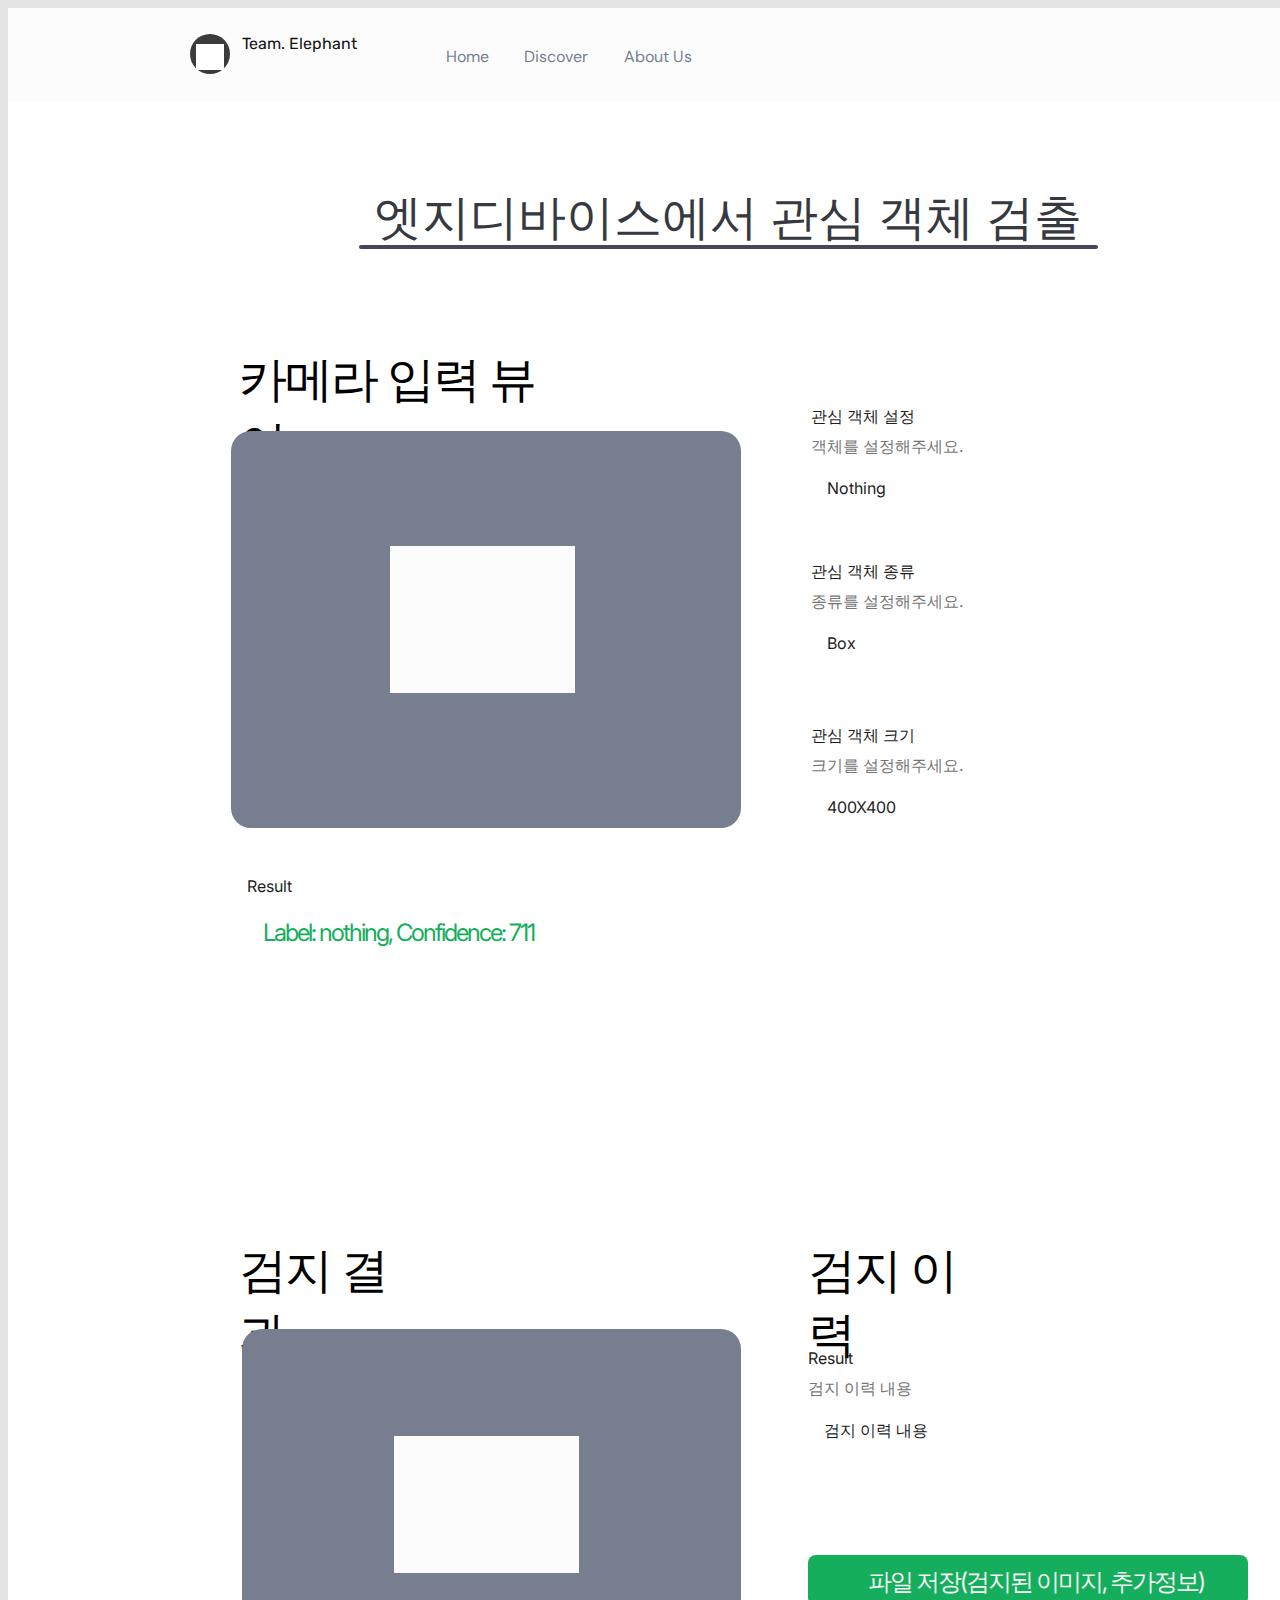
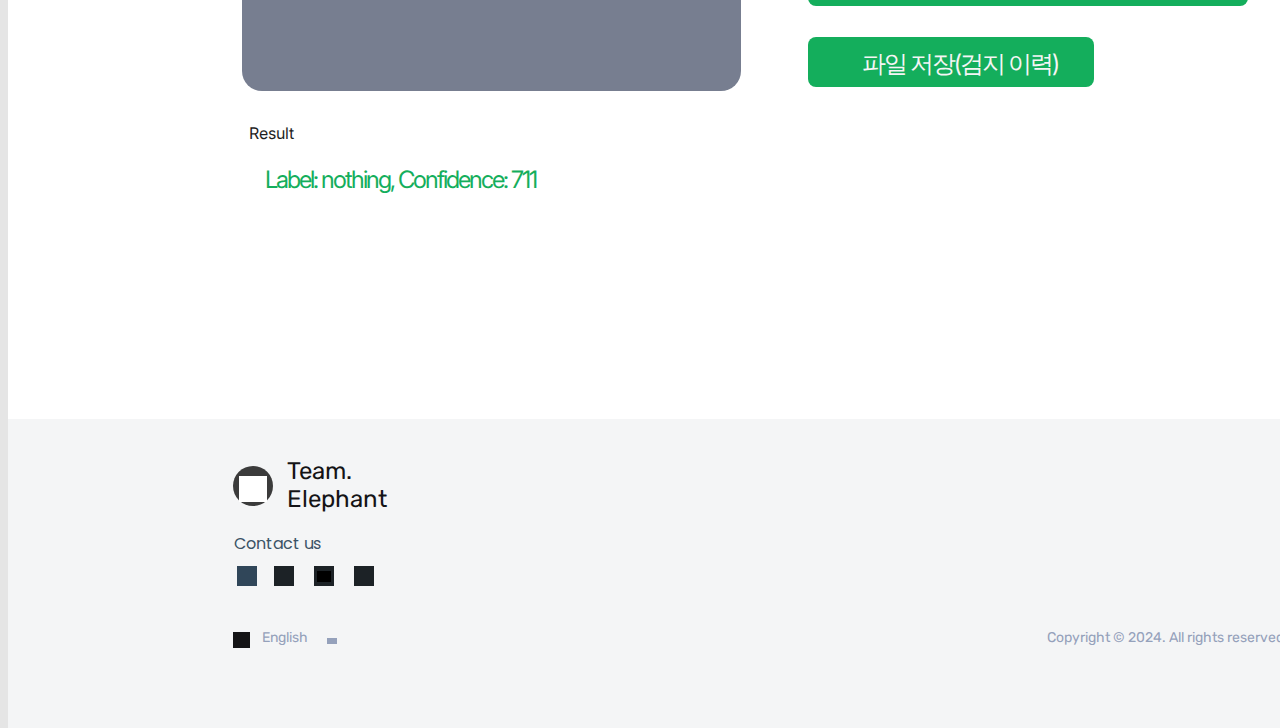
<file: new/새 폴더/index.html>
<html lang="en">
          <head>
            <meta charset="utf-8">
          
            <title>Html Generated</title>
            <meta name="description" content="Figma htmlGenerator">
            <meta name="author" content="htmlGenerator">
            <link href="https://fonts.googleapis.com/css?family=DM+Sans&display=swap" rel="stylesheet">
<link href="https://fonts.googleapis.com/css?family=Rubik&display=swap" rel="stylesheet">
<link href="https://fonts.googleapis.com/css?family=Poppins&display=swap" rel="stylesheet">
<link href="https://fonts.googleapis.com/css?family=Inter&display=swap" rel="stylesheet">

            <link rel="stylesheet" href="styles.css">
            
            <style>
              /*
                Figma Background for illustrative/preview purposes only.
                You can remove this style tag with no consequence
              */
              body {background: #E5E5E5; }
            </style>
          
          </head>
          
          <body>
            <div class=e4_1468><div class=e4_1469><div class=e4_1470><div class=e4_1471><span  class="e4_1477">Home</span><span  class="e4_1478">Discover</span><span  class="e4_1480">About Us</span></div><div class=e4_1742><div  class="ei4_1742_7758_12190"></div></div></div></div><div class=e4_1514><div class=e4_1515><div  class="e4_1516"></div><div class=e4_1722><span  class="e4_1517">Team.
Elephant</span></div><div class=e4_1518><div class=e4_1533><div class=e4_1534><div class=e4_1535><div  class="e4_1536"></div><div  class="e4_1537"></div><div  class="e4_1538"></div></div><div  class="e4_1539"></div></div></div><div class=e4_1540><div class=e4_1541><div  class="e4_1542"></div><div  class="e4_1543"></div></div></div><div class=e4_1544><div class=e4_1545><div  class="e4_1546"></div><div class=e4_1547><div  class="e4_1548"></div><div  class="e4_1549"></div><div  class="e4_1550"></div></div></div><div class=e4_1699><div  class="e4_1700"></div><div class=e4_1701><div  class="e4_1702"></div><div  class="e4_1703"></div><div  class="e4_1704"></div></div></div><div class=e4_1705><div  class="e4_1706"></div><div class=e4_1707><div  class="e4_1708"></div><div  class="e4_1709"></div><div  class="e4_1710"></div></div></div></div><div class=e4_1717><div class=e4_1551><div  class="e4_1553"></div><div class=e4_1715><div  class="ei4_1715_7758_11674"></div></div></div></div><span  class="e4_1556">Contact us</span></div><div class=e4_1561><div class=e4_1562><div class=e4_1563><div class=e4_1564><div  class="e4_1565"></div><div class=e4_1566><div  class="e4_1567"></div><div  class="e4_1568"></div><div  class="e4_1569"></div><div  class="e4_1570"></div><div  class="e4_1571"></div><div  class="e4_1572"></div><div  class="e4_1573"></div><div  class="e4_1574"></div><div  class="e4_1575"></div><div  class="e4_1576"></div></div></div></div><span  class="e4_1577">English</span><div class=e4_1578><div class=e4_1579><div  class="e4_1580"></div><div  class="e4_1581"></div></div></div></div><span  class="e4_1582">Copyright © 2024. All rights reserved.</span></div></div><div class=e4_1723><div class=e4_1720><div  class="ei4_1720_50731_13712"></div></div></div></div><div class=e4_1594><div class=e4_1595><span  class="e4_1596">엣지디바이스에서 관심 객체 검출</span><div class=e4_2400><div class=ei4_2400_54591_25676><div  class="ei4_2400_54591_25677"></div></div></div></div></div><span  class="e4_1605">검지 결과</span><span  class="e4_3021">카메라 입력 뷰어</span><span  class="e4_2488">검지 이력</span><div class=e4_1616><div  class="e4_1617"></div><div  class="e4_1618"></div></div><div class=e2_3945><div  class="e2_3946"></div><div  class="e2_3947"></div></div><div class=e4_475><span  class="ei4_475_280_14702">관심 객체 설정</span><span  class="ei4_475_611_26734">객체를 설정해주세요.</span><div class=ei4_475_565_15192><span  class="ei4_475_565_15193">Nothing</span><div class=ei4_475_565_15194><div  class="ei4_475_565_15194_68_15644"></div></div></div></div><div class=e4_508><span  class="ei4_508_280_14702">관심 객체 종류</span><span  class="ei4_508_611_26734">종류를 설정해주세요.</span><div class=ei4_508_565_15192><span  class="ei4_508_565_15193">Box</span><div class=ei4_508_565_15194><div  class="ei4_508_565_15194_68_15644"></div></div></div></div><div class=e4_517><span  class="ei4_517_280_14702">관심 객체 크기</span><span  class="ei4_517_611_26734">크기를 설정해주세요.</span><div class=ei4_517_565_15192><span  class="ei4_517_565_15193">400X400</span><div class=ei4_517_565_15194><div  class="ei4_517_565_15194_68_15644"></div></div></div></div><div class=e4_1724><span  class="e4_1725">Team.
Elephant</span></div><div class=e4_1726><div class=e4_1727><div  class="ei4_1727_50731_13712"></div></div></div><div  class="e4_3034"></div><div class=e4_2536><span  class="ei4_2536_589_17839">Result</span><div class=ei4_2536_589_17840><span  class="ei4_2536_589_17841">Label: nothing, Confidence: 711</span><div  class="ei4_2536_589_17842"></div></div></div><div class=e4_3027><span  class="ei4_3027_589_17839">Result</span><div class=ei4_3027_589_17840><span  class="ei4_3027_589_17841">Label: nothing, Confidence: 711</span><div  class="ei4_3027_589_17842"></div></div></div><div class=e4_2983><div class=ei4_2983_83_31139><div  class="ei4_2983_83_31139_68_15768"></div></div><span  class="ei4_2983_157_10318">파일 저장(검지된 이미지, 추가정보)</span></div><div class=e4_2988><div class=ei4_2988_83_31139><div  class="ei4_2988_83_31139_68_15768"></div></div><span  class="ei4_2988_157_10318">파일 저장(검지 이력)</span></div><div class=e4_3079><span  class="ei4_3079_589_17839">Result</span><span  class="ei4_3079_611_27410">검지 이력 내용</span><div class=ei4_3079_589_17840><span  class="ei4_3079_589_17841">검지 이력 내용</span><div  class="ei4_3079_589_17842"></div></div></div></div>
          </body>
          </html>
</file>
<file: new/새 폴더/styles.css>
.4_1468 { 
	overflow:hidden;
}.e4_1468 { 
	background-color:rgba(255, 255, 255, 1);
	width:1440px;
	height:2320px;
	position:absolute;
}.e4_1469 { 
	background-color:rgba(251.821348965168, 252.36924916505814, 252.87500202655792, 1);
	width:1440px;
	height:93px;
	position:absolute;
	left:0px;
	top:0px;
}.e4_1470 { 
	width:1440px;
	height:92px;
	position:absolute;
	left:0px;
	top:0px;
}.e4_1471 { 
	width:525px;
	height:52px;
	position:absolute;
	left:160px;
	top:20px;
}.e4_1472 { 
	background-color:rgba(229.978129863739, 232.33687609434128, 235.87500303983688, 1);
	width:210px;
	height:52px;
	position:absolute;
	left:0px;
	top:0px;
	border-top-left-radius:90px;
	border-top-right-radius:90px;
	border-bottom-left-radius:90px;
	border-bottom-right-radius:90px;
}.e4_1476 { 
	background-color:rgba(229.978129863739, 232.33687609434128, 235.87500303983688, 1);
	width:2px;
	height:40px;
	position:absolute;
	left:242px;
	top:6px;
	border-top-left-radius:2px;
	border-top-right-radius:2px;
	border-bottom-left-radius:2px;
	border-bottom-right-radius:2px;
}.e4_1477 { 
	color:rgba(119.21250030398369, 126.43750861287117, 144.49999898672104, 1);
	width:46px;
	height:16px;
	position:absolute;
	left:276px;
	top:18px;
	font-family:DM Sans;
	text-align:center;
	font-size:16px;
	letter-spacing:0;
	line-height:px;
}.e4_1478 { 
	color:rgba(119.21250030398369, 126.43750861287117, 144.49999898672104, 1);
	width:68px;
	height:16px;
	position:absolute;
	left:354px;
	top:18px;
	font-family:DM Sans;
	text-align:center;
	font-size:16px;
	letter-spacing:0;
	line-height:px;
}.e4_1480 { 
	color:rgba(119.21250030398369, 126.43750861287117, 144.49999898672104, 1);
	width:71px;
	height:16px;
	position:absolute;
	left:454px;
	top:18px;
	font-family:DM Sans;
	text-align:center;
	font-size:16px;
	letter-spacing:0;
	line-height:px;
}.e4_1482 { 
	width:44px;
	height:44px;
	position:absolute;
	left:950.5px;
	top:24px;
}.e4_1742 { 
	width:20px;
	height:20px;
	position:absolute;
	left:1260px;
	top:36px;
}.i4_1742_7758_12190 { 
	border:2px solid rgba(179.000004529953, 179.000004529953, 179.000004529953, 1);
}.ei4_1742_7758_12190 { 
	width:15px;
	height:15px;
	position:absolute;
	left:2.500000238418579px;
	top:2.500000238418579px;
}.e4_1500 { 
	background-color:rgba(229.978129863739, 232.33687609434128, 235.87500303983688, 1);
	width:1440px;
	height:1px;
	position:absolute;
	left:0px;
	top:92px;
}.e4_1514 { 
	width:1440px;
	height:309px;
	position:absolute;
	left:0px;
	top:2011px;
}.e4_1515 { 
	width:1441px;
	height:309px;
	position:absolute;
	left:0px;
	top:0px;
}.e4_1516 { 
	background-color:rgba(244.0000006556511, 245.00000059604645, 246.0000005364418, 1);
	width:1440px;
	height:309px;
	position:absolute;
	left:0px;
	top:0px;
}.e4_1722 { 
	width:117.25714111328125px;
	height:56px;
	position:absolute;
	left:279px;
	top:38px;
}.e4_1517 { 
	color:rgba(19.616405591368675, 20.411754213273525, 22.31249962002039, 1);
	width:117.25714111328125px;
	height:56px;
	position:absolute;
	left:0px;
	top:0px;
	font-family:Rubik;
	text-align:left;
	font-size:24px;
	letter-spacing:0;
	line-height:px;
}.e4_1518 { 
	width:166px;
	height:55.074493408203125px;
	position:absolute;
	left:226px;
	top:112px;
}.e4_1533 { 
	width:20px;
	height:19.92921257019043px;
	position:absolute;
	left:120px;
	top:35.14527893066406px;
}.e4_1534 { 
	background-color:rgba(48.000000938773155, 70.00000342726707, 89.00000229477882, 1);
	width:20px;
	height:19.92921257019043px;
	position:absolute;
	left:0px;
	top:0px;
}.e4_1535 { 
	background-color:rgba(28.333333544433117, 33.78749817609787, 38.25000151991844, 1);
	width:20px;
	height:19.92921257019043px;
	position:absolute;
	left:0px;
	top:0px;
}.e4_1536 { 
	background-color:rgba(28.333333544433117, 33.78749817609787, 38.25000151991844, 1);
	width:20px;
	height:19.92921257019043px;
	position:absolute;
	left:0px;
	top:0px;
}.e4_1537 { 
	background-color:rgba(28.333333544433117, 33.78749817609787, 38.25000151991844, 1);
	width:2px;
	height:1.992921233177185px;
	position:absolute;
	left:15px;
	top:2.989382028579712px;
}.e4_1538 { 
	background-color:rgba(28.333333544433117, 33.78749817609787, 38.25000151991844, 1);
	width:10px;
	height:9.964606285095215px;
	position:absolute;
	left:5px;
	top:4.982303142547607px;
}.e4_1539 { 
	width:6px;
	height:5.978763580322266px;
	position:absolute;
	left:7px;
	top:6.975224018096924px;
}.e4_1540 { 
	width:20px;
	height:19.92921257019043px;
	position:absolute;
	left:80px;
	top:35.14527893066406px;
}.e4_1541 { 
	background-color:rgba(48.000000938773155, 70.00000342726707, 89.00000229477882, 1);
	width:20px;
	height:19.92921257019043px;
	position:absolute;
	left:1.2434497875801753e-14px;
	top:2.3092638912203256e-14px;
}.e4_1542 { 
	background-color:rgba(28.333333544433117, 33.78749817609787, 38.25000151991844, 1);
	width:20px;
	height:19.92921257019043px;
	position:absolute;
	left:0px;
	top:0px;
}.e4_1543 { 
	background-color:rgba(0, 0, 0, 1);
	width:14px;
	height:10.961066246032715px;
	position:absolute;
	left:3px;
	top:4.484072685241699px;
}.e4_1544 { 
	width:20px;
	height:19.92921257019043px;
	position:absolute;
	left:40px;
	top:35.14527893066406px;
}.e4_1545 { 
	background-color:rgba(48.000000938773155, 70.00000342726707, 89.00000229477882, 1);
	width:20px;
	height:19.92921257019043px;
	position:absolute;
	left:5.329070518200751e-15px;
	top:0px;
}.e4_1546 { 
	background-color:rgba(28.333333544433117, 33.78749817609787, 38.25000151991844, 1);
	width:20px;
	height:19.92921257019043px;
	position:absolute;
	left:0px;
	top:0px;
}.e4_1547 { 
	background-color:rgba(28.333333544433117, 33.78749817609787, 38.25000151991844, 1);
	width:13.000353813171387px;
	height:12.954012870788574px;
	position:absolute;
	left:4px;
	top:2.989382028579712px;
}.e4_1548 { 
	background-color:rgba(28.333333544433117, 33.78749817609787, 38.25000151991844, 1);
	width:2.6865148544311523px;
	height:8.605770111083984px;
	position:absolute;
	left:0.25px;
	top:4.34814453125px;
}.e4_1549 { 
	background-color:rgba(28.333333544433117, 33.78749817609787, 38.25000151991844, 1);
	width:3.131838798522949px;
	height:3.1179146766662598px;
	position:absolute;
	left:0px;
	top:0px;
}.e4_1550 { 
	background-color:rgba(28.333333544433117, 33.78749817609787, 38.25000151991844, 1);
	width:8.378283500671387px;
	height:8.819735527038574px;
	position:absolute;
	left:4.6220703125px;
	top:4.13427734375px;
}.e4_1699 { 
	background-color:rgba(48.000000938773155, 70.00000342726707, 89.00000229477882, 1);
	width:20px;
	height:19.92921257019043px;
	position:absolute;
	left:0px;
	top:0px;
}.e4_1700 { 
	background-color:rgba(28.333333544433117, 33.78749817609787, 38.25000151991844, 1);
	width:20px;
	height:19.92921257019043px;
	position:absolute;
	left:0px;
	top:0px;
}.e4_1701 { 
	background-color:rgba(28.333333544433117, 33.78749817609787, 38.25000151991844, 1);
	width:13.000353813171387px;
	height:12.954012870788574px;
	position:absolute;
	left:4px;
	top:2.989382028579712px;
}.e4_1702 { 
	background-color:rgba(28.333333544433117, 33.78749817609787, 38.25000151991844, 1);
	width:2.6865148544311523px;
	height:8.605770111083984px;
	position:absolute;
	left:0.25px;
	top:4.34814453125px;
}.e4_1703 { 
	background-color:rgba(28.333333544433117, 33.78749817609787, 38.25000151991844, 1);
	width:3.131838798522949px;
	height:3.1179146766662598px;
	position:absolute;
	left:0px;
	top:0px;
}.e4_1704 { 
	background-color:rgba(28.333333544433117, 33.78749817609787, 38.25000151991844, 1);
	width:8.378283500671387px;
	height:8.819735527038574px;
	position:absolute;
	left:4.6220703125px;
	top:4.13427734375px;
}.e4_1705 { 
	background-color:rgba(48.000000938773155, 70.00000342726707, 89.00000229477882, 1);
	width:20px;
	height:19.92921257019043px;
	position:absolute;
	left:0px;
	top:0px;
}.e4_1706 { 
	background-color:rgba(28.333333544433117, 33.78749817609787, 38.25000151991844, 1);
	width:20px;
	height:19.92921257019043px;
	position:absolute;
	left:0px;
	top:0px;
}.e4_1707 { 
	background-color:rgba(28.333333544433117, 33.78749817609787, 38.25000151991844, 1);
	width:13.000353813171387px;
	height:12.954012870788574px;
	position:absolute;
	left:4px;
	top:2.989382028579712px;
}.e4_1708 { 
	background-color:rgba(28.333333544433117, 33.78749817609787, 38.25000151991844, 1);
	width:2.6865148544311523px;
	height:8.605770111083984px;
	position:absolute;
	left:0.25px;
	top:4.34814453125px;
}.e4_1709 { 
	background-color:rgba(28.333333544433117, 33.78749817609787, 38.25000151991844, 1);
	width:3.131838798522949px;
	height:3.1179146766662598px;
	position:absolute;
	left:0px;
	top:0px;
}.e4_1710 { 
	background-color:rgba(28.333333544433117, 33.78749817609787, 38.25000151991844, 1);
	width:8.378283500671387px;
	height:8.819735527038574px;
	position:absolute;
	left:4.6220703125px;
	top:4.13427734375px;
}.e4_1717 { 
	width:20px;
	height:19.92921257019043px;
	position:absolute;
	left:3px;
	top:35.14527893066406px;
}.e4_1551 { 
	width:20px;
	height:19.92921257019043px;
	position:absolute;
	left:0px;
	top:0px;
}.e4_1553 { 
	background-color:rgba(48.000000938773155, 70.00000342726707, 89.00000229477882, 1);
	width:20px;
	height:19.92921257019043px;
	position:absolute;
	left:0px;
	top:0px;
}.e4_1715 { 
	width:15px;
	height:15.496368408203125px;
	position:absolute;
	left:2px;
	top:2.905569076538086px;
}.i4_1715_7758_11674 { 
	border:1px solid rgba(255, 255, 255, 1);
}.ei4_1715_7758_11674 { 
	width:12.1875px;
	height:13.576622009277344px;
	position:absolute;
	left:1.2500001192092896px;
	top:0.6283823251724243px;
}.e4_1556 { 
	color:rgba(59.159998297691345, 82.31675371527672, 102.00000151991844, 1);
	width:166px;
	height:24px;
	position:absolute;
	left:0px;
	top:0px;
	font-family:Poppins;
	text-align:left;
	font-size:16px;
	letter-spacing:0;
	line-height:px;
}.e4_1561 { 
	width:1440px;
	height:64px;
	position:absolute;
	left:1px;
	top:189px;
}.e4_1562 { 
	width:111.085693359375px;
	height:22px;
	position:absolute;
	left:222px;
	top:21px;
}.e4_1563 { 
	width:20.57142448425293px;
	height:20px;
	position:absolute;
	left:0px;
	top:1px;
}.e4_1564 { 
	width:20.57142448425293px;
	height:20px;
	position:absolute;
	left:0px;
	top:0px;
}.e4_1565 { 
	width:20.57142448425293px;
	height:20px;
	position:absolute;
	left:0px;
	top:0px;
}.e4_1566 { 
	background-color:rgba(19.616405591368675, 20.411754213273525, 22.31249962002039, 1);
	width:17.142854690551758px;
	height:16.666667938232422px;
	position:absolute;
	left:1.7138671875px;
	top:1.66650390625px;
}.e4_1567 { 
	width:17.142854690551758px;
	height:16.666667938232422px;
	position:absolute;
	left:0px;
	top:0px;
}.e4_1568 { 
	width:3.711428642272949px;
	height:2.9666664600372314px;
	position:absolute;
	left:10.791015625px;
	top:2.033203125px;
}.e4_1569 { 
	width:3.2742843627929688px;
	height:3.299999952316284px;
	position:absolute;
	left:6.9345703125px;
	top:1.7001953125px;
}.e4_1570 { 
	width:3.119999408721924px;
	height:3.333333969116211px;
	position:absolute;
	left:1.7138671875px;
	top:6.66650390625px;
}.e4_1571 { 
	width:3.711428165435791px;
	height:2.9666662216186523px;
	position:absolute;
	left:2.6396484375px;
	top:11.66650390625px;
}.e4_1572 { 
	width:3.711428165435791px;
	height:2.9666664600372314px;
	position:absolute;
	left:2.6396484375px;
	top:2.033203125px;
}.e4_1573 { 
	width:3.2742843627929688px;
	height:3.3000001907348633px;
	position:absolute;
	left:6.9345703125px;
	top:11.66650390625px;
}.e4_1574 { 
	width:4.285713195800781px;
	height:3.333333969116211px;
	position:absolute;
	left:6.42857027053833px;
	top:6.666666507720947px;
}.e4_1575 { 
	width:3.711428642272949px;
	height:2.9666662216186523px;
	position:absolute;
	left:10.791015625px;
	top:11.66650390625px;
}.e4_1576 { 
	width:3.1199989318847656px;
	height:3.333333969116211px;
	position:absolute;
	left:12.308568954467773px;
	top:6.666666507720947px;
}.e4_1577 { 
	color:rgba(149.44462805986404, 160.7305696606636, 186.52702063322067, 1);
	width:49.37141799926758px;
	height:22px;
	position:absolute;
	left:30.857421875px;
	top:0px;
	font-family:Rubik;
	text-align:left;
	font-size:14px;
	letter-spacing:0;
	line-height:px;
}.e4_1578 { 
	width:20px;
	height:20px;
	position:absolute;
	left:91px;
	top:1px;
}.e4_1579 { 
	width:20px;
	height:20px;
	position:absolute;
	left:0px;
	top:0px;
}.e4_1580 { 
	width:20px;
	height:20px;
	position:absolute;
	left:0px;
	top:0px;
}.e4_1581 { 
	background-color:rgba(149.44462805986404, 160.7305696606636, 186.52702063322067, 1);
	width:10px;
	height:6.175000190734863px;
	position:absolute;
	left:5px;
	top:7.5px;
}.e4_1582 { 
	color:rgba(149.44462805986404, 160.7305696606636, 186.52702063322067, 1);
	width:319.88568115234375px;
	height:22px;
	position:absolute;
	left:959px;
	top:21px;
	font-family:Rubik;
	text-align:right;
	font-size:14px;
	letter-spacing:0;
	line-height:px;
}.e4_1723 { 
	width:40px;
	height:40px;
	position:absolute;
	left:225px;
	top:47px;
}.e4_1720 { 
	background-color:rgba(59.00000028312206, 59.00000028312206, 59.00000028312206, 1);
	width:40px;
	height:40px;
	position:absolute;
	left:0px;
	top:0px;
	border-top-left-radius:100px;
	border-top-right-radius:100px;
	border-bottom-left-radius:100px;
	border-bottom-right-radius:100px;
}.ei4_1720_50731_13712 { 
	background-color:rgba(255, 255, 255, 1);
	width:28.184091567993164px;
	height:25.63207244873047px;
	position:absolute;
	left:5.908203125px;
	top:10px;
}.e4_1594 { 
	width:769px;
	height:55px;
	position:absolute;
	left:335px;
	top:190px;
}.e4_1595 { 
	width:769px;
	height:86px;
	position:absolute;
	left:0px;
	top:0px;
}.e4_1596 { 
	color:rgba(53.841837868094444, 57.14191898703575, 64.29209411144257, 1);
	width:769px;
	height:43px;
	position:absolute;
	left:0px;
	top:-12px;
	font-family:Rubik;
	text-align:center;
	font-size:48px;
	letter-spacing:0;
	line-height:px;
}.e4_2400 { 
	width:741px;
	height:12px;
	position:absolute;
	left:14px;
	top:43px;
}.ei4_2400_54591_25676 { 
	width:741px;
	height:12px;
	position:absolute;
	left:0px;
	top:0px;
}.ei4_2400_54591_25677 { 
	background-color:rgba(74.0000031888485, 68.00000354647636, 88.00000235438347, 1);
	width:739px;
	height:4px;
	position:absolute;
	left:2px;
	top:4px;
	border-top-left-radius:8px;
	border-top-right-radius:8px;
	border-bottom-left-radius:8px;
	border-bottom-right-radius:8px;
}.e4_1605 { 
	color:rgba(0, 0, 0, 1);
	width:184px;
	height:58px;
	position:absolute;
	left:231px;
	top:1231px;
	font-family:Inter;
	text-align:left;
	font-size:48px;
	letter-spacing:-2;
}.e4_3021 { 
	color:rgba(0, 0, 0, 1);
	width:324px;
	height:58px;
	position:absolute;
	left:231px;
	top:340px;
	font-family:Inter;
	text-align:left;
	font-size:48px;
	letter-spacing:-2;
}.e4_2488 { 
	color:rgba(0, 0, 0, 1);
	width:184px;
	height:58px;
	position:absolute;
	left:800px;
	top:1231px;
	font-family:Inter;
	text-align:left;
	font-size:48px;
	letter-spacing:-2;
}.e4_1616 { 
	width:499px;
	height:362px;
	position:absolute;
	left:234px;
	top:1321px;
}.e4_1617 { 
	background-color:rgba(119.00000050663948, 126.00000008940697, 144.00000661611557, 1);
	width:499px;
	height:362px;
	position:absolute;
	left:0px;
	top:0px;
	border-top-left-radius:20px;
	border-top-right-radius:20px;
	border-bottom-left-radius:20px;
	border-bottom-right-radius:20px;
}.e4_1618 { 
	background-color:rgba(251.821348965168, 252.36924916505814, 252.87500202655792, 1);
	width:185px;
	height:136.37672424316406px;
	position:absolute;
	left:152px;
	top:107.29640197753906px;
}.e2_3945 { 
	width:510.218505859375px;
	height:397px;
	position:absolute;
	left:223px;
	top:423px;
}.e2_3946 { 
	background-color:rgba(119.00000050663948, 126.00000008940697, 144.00000661611557, 1);
	width:510.218505859375px;
	height:397px;
	position:absolute;
	left:0px;
	top:0px;
	border-top-left-radius:20px;
	border-top-right-radius:20px;
	border-bottom-left-radius:20px;
	border-bottom-right-radius:20px;
}.e2_3947 { 
	background-color:rgba(251.821348965168, 252.36924916505814, 252.87500202655792, 1);
	width:185px;
	height:147px;
	position:absolute;
	left:159px;
	top:115px;
}.e4_475 { 
	width:391px;
	height:112px;
	position:absolute;
	left:803px;
	top:398px;
}.ei4_475_280_14702 { 
	color:rgba(30.00000011175871, 30.00000011175871, 30.00000011175871, 1);
	width:391px;
	height:22px;
	position:absolute;
	left:0px;
	top:0px;
	font-family:Inter;
	text-align:left;
	font-size:16px;
	letter-spacing:0;
}.ei4_475_611_26734 { 
	color:rgba(117.00000062584877, 117.00000062584877, 117.00000062584877, 1);
	width:391px;
	height:22px;
	position:absolute;
	left:0px;
	top:30px;
	font-family:Inter;
	text-align:left;
	font-size:16px;
	letter-spacing:0;
}.ei4_475_565_15192 { 
	background-color:rgba(255, 255, 255, 1);
	width:391px;
	height:40px;
	position:absolute;
	left:0px;
	top:60px;
	border-top-left-radius:8px;
	border-top-right-radius:8px;
	border-bottom-left-radius:8px;
	border-bottom-right-radius:8px;
}.i4_475_565_15192 { 
	border:1px solid rgba(242.5352704524994, 242.5352704524994, 242.5352704524994, 1);
}.ei4_475_565_15193 { 
	color:rgba(30.00000011175871, 30.00000011175871, 30.00000011175871, 1);
	width:339px;
	height:16px;
	position:absolute;
	left:16px;
	top:12px;
	font-family:Inter;
	text-align:left;
	font-size:16px;
	letter-spacing:0;
}.ei4_475_565_15194 { 
	width:16px;
	height:16px;
	position:absolute;
	left:363px;
	top:12px;
}.i4_475_565_15194_68_15644 { 
	border:1.600000023841858px solid rgba(30.00000011175871, 30.00000011175871, 30.00000011175871, 1);
}.ei4_475_565_15194_68_15644 { 
	width:8px;
	height:4px;
	position:absolute;
	left:4px;
	top:6px;
}.e4_508 { 
	width:391px;
	height:121px;
	position:absolute;
	left:803px;
	top:553px;
}.ei4_508_280_14702 { 
	color:rgba(30.00000011175871, 30.00000011175871, 30.00000011175871, 1);
	width:391px;
	height:22px;
	position:absolute;
	left:0px;
	top:0px;
	font-family:Inter;
	text-align:left;
	font-size:16px;
	letter-spacing:0;
}.ei4_508_611_26734 { 
	color:rgba(117.00000062584877, 117.00000062584877, 117.00000062584877, 1);
	width:391px;
	height:22px;
	position:absolute;
	left:0px;
	top:30px;
	font-family:Inter;
	text-align:left;
	font-size:16px;
	letter-spacing:0;
}.ei4_508_565_15192 { 
	background-color:rgba(255, 255, 255, 1);
	width:391px;
	height:40px;
	position:absolute;
	left:0px;
	top:60px;
	border-top-left-radius:8px;
	border-top-right-radius:8px;
	border-bottom-left-radius:8px;
	border-bottom-right-radius:8px;
}.i4_508_565_15192 { 
	border:1px solid rgba(242.5352704524994, 242.5352704524994, 242.5352704524994, 1);
}.ei4_508_565_15193 { 
	color:rgba(30.00000011175871, 30.00000011175871, 30.00000011175871, 1);
	width:339px;
	height:16px;
	position:absolute;
	left:16px;
	top:12px;
	font-family:Inter;
	text-align:left;
	font-size:16px;
	letter-spacing:0;
}.ei4_508_565_15194 { 
	width:16px;
	height:16px;
	position:absolute;
	left:363px;
	top:12px;
}.i4_508_565_15194_68_15644 { 
	border:1.600000023841858px solid rgba(30.00000011175871, 30.00000011175871, 30.00000011175871, 1);
}.ei4_508_565_15194_68_15644 { 
	width:8px;
	height:4px;
	position:absolute;
	left:4px;
	top:6px;
}.e4_517 { 
	width:391px;
	height:120px;
	position:absolute;
	left:803px;
	top:717px;
}.ei4_517_280_14702 { 
	color:rgba(30.00000011175871, 30.00000011175871, 30.00000011175871, 1);
	width:391px;
	height:22px;
	position:absolute;
	left:0px;
	top:0px;
	font-family:Inter;
	text-align:left;
	font-size:16px;
	letter-spacing:0;
}.ei4_517_611_26734 { 
	color:rgba(117.00000062584877, 117.00000062584877, 117.00000062584877, 1);
	width:391px;
	height:22px;
	position:absolute;
	left:0px;
	top:30px;
	font-family:Inter;
	text-align:left;
	font-size:16px;
	letter-spacing:0;
}.ei4_517_565_15192 { 
	background-color:rgba(255, 255, 255, 1);
	width:391px;
	height:40px;
	position:absolute;
	left:0px;
	top:60px;
	border-top-left-radius:8px;
	border-top-right-radius:8px;
	border-bottom-left-radius:8px;
	border-bottom-right-radius:8px;
}.i4_517_565_15192 { 
	border:1px solid rgba(242.5352704524994, 242.5352704524994, 242.5352704524994, 1);
}.ei4_517_565_15193 { 
	color:rgba(30.00000011175871, 30.00000011175871, 30.00000011175871, 1);
	width:339px;
	height:16px;
	position:absolute;
	left:16px;
	top:12px;
	font-family:Inter;
	text-align:left;
	font-size:16px;
	letter-spacing:0;
}.ei4_517_565_15194 { 
	width:16px;
	height:16px;
	position:absolute;
	left:363px;
	top:12px;
}.i4_517_565_15194_68_15644 { 
	border:1.600000023841858px solid rgba(30.00000011175871, 30.00000011175871, 30.00000011175871, 1);
}.ei4_517_565_15194_68_15644 { 
	width:8px;
	height:4px;
	position:absolute;
	left:4px;
	top:6px;
}.e4_1724 { 
	width:117.25714111328125px;
	height:40px;
	position:absolute;
	left:234px;
	top:26px;
}.e4_1725 { 
	color:rgba(19.616405591368675, 20.411754213273525, 22.31249962002039, 1);
	width:117.25714111328125px;
	height:40px;
	position:absolute;
	left:0px;
	top:0px;
	font-family:Rubik;
	text-align:left;
	font-size:16px;
	letter-spacing:0;
	line-height:px;
}.e4_1726 { 
	width:40px;
	height:40px;
	position:absolute;
	left:182px;
	top:26px;
}.e4_1727 { 
	background-color:rgba(59.00000028312206, 59.00000028312206, 59.00000028312206, 1);
	width:40px;
	height:40px;
	position:absolute;
	left:0px;
	top:0px;
	border-top-left-radius:100px;
	border-top-right-radius:100px;
	border-bottom-left-radius:100px;
	border-bottom-right-radius:100px;
}.ei4_1727_50731_13712 { 
	background-color:rgba(255, 255, 255, 1);
	width:28.184091567993164px;
	height:25.63207244873047px;
	position:absolute;
	left:5.908203125px;
	top:10px;
}.e4_3034 { 
	transform: rotate(0.000005008956130975318deg);
	width:1266px;
	height:0px;
	position:absolute;
	left:87px;
	top:1090px;
}.4_3034 { 
	border:1px solid rgba(0, 0, 0, 1);
}.e4_2536 { 
	width:959px;
	height:110px;
	position:absolute;
	left:239px;
	top:868px;
}.ei4_2536_589_17839 { 
	color:rgba(30.00000011175871, 30.00000011175871, 30.00000011175871, 1);
	width:959px;
	height:22px;
	position:absolute;
	left:0px;
	top:0px;
	font-family:Inter;
	text-align:left;
	font-size:16px;
	letter-spacing:0;
}.ei4_2536_589_17840 { 
	background-color:rgba(255, 255, 255, 1);
	width:959px;
	height:80px;
	position:absolute;
	left:0px;
	top:30px;
	border-top-left-radius:8px;
	border-top-right-radius:8px;
	border-bottom-left-radius:8px;
	border-bottom-right-radius:8px;
}.i4_2536_589_17840 { 
	border:1px solid rgba(217.0000022649765, 217.0000022649765, 217.0000022649765, 1);
}.ei4_2536_589_17841 { 
	color:rgba(20.000000707805157, 174.00000482797623, 92.00000211596489, 1);
	width:927px;
	height:29px;
	position:absolute;
	left:16px;
	top:12px;
	font-family:Inter;
	text-align:left;
	font-size:24px;
	letter-spacing:-2;
}.i4_2536_589_17842 { 
	border:1px solid rgba(179.000004529953, 179.000004529953, 179.000004529953, 1);
}.ei4_2536_589_17842 { 
	width:6.627127647399902px;
	height:6.627117156982422px;
	position:absolute;
	left:947.353515625px;
	top:67.35354614257812px;
}.e4_3027 { 
	width:492px;
	height:90px;
	position:absolute;
	left:241px;
	top:1715px;
}.ei4_3027_589_17839 { 
	color:rgba(30.00000011175871, 30.00000011175871, 30.00000011175871, 1);
	width:492px;
	height:22px;
	position:absolute;
	left:0px;
	top:0px;
	font-family:Inter;
	text-align:left;
	font-size:16px;
	letter-spacing:0;
}.ei4_3027_589_17840 { 
	background-color:rgba(255, 255, 255, 1);
	width:492px;
	height:80px;
	position:absolute;
	left:0px;
	top:30px;
	border-top-left-radius:8px;
	border-top-right-radius:8px;
	border-bottom-left-radius:8px;
	border-bottom-right-radius:8px;
}.i4_3027_589_17840 { 
	border:1px solid rgba(217.0000022649765, 217.0000022649765, 217.0000022649765, 1);
}.ei4_3027_589_17841 { 
	color:rgba(20.000000707805157, 174.00000482797623, 92.00000211596489, 1);
	width:460px;
	height:29px;
	position:absolute;
	left:16px;
	top:12px;
	font-family:Inter;
	text-align:left;
	font-size:24px;
	letter-spacing:-2;
}.i4_3027_589_17842 { 
	border:1px solid rgba(179.000004529953, 179.000004529953, 179.000004529953, 1);
}.ei4_3027_589_17842 { 
	width:6.627127647399902px;
	height:6.627117156982422px;
	position:absolute;
	left:480.3535461425781px;
	top:67.35354614257812px;
}.e4_2983 { 
	background-color:rgba(20.000000707805157, 174.00000482797623, 92.00000211596489, 1);
	width:440px;
	height:51px;
	position:absolute;
	left:800px;
	top:1547px;
	border-top-left-radius:8px;
	border-top-right-radius:8px;
	border-bottom-left-radius:8px;
	border-bottom-right-radius:8px;
}.ei4_2983_83_31139 { 
	width:16px;
	height:16px;
	position:absolute;
	left:36px;
	top:17.5px;
}.i4_2983_83_31139_68_15768 { 
	border:1.600000023841858px solid rgba(245.00000059604645, 245.00000059604645, 245.00000059604645, 1);
}.ei4_2983_83_31139_68_15768 { 
	width:10.666666030883789px;
	height:13.333333015441895px;
	position:absolute;
	left:2.6666667461395264px;
	top:1.3333334922790527px;
}.ei4_2983_157_10318 { 
	color:rgba(245.00000059604645, 245.00000059604645, 245.00000059604645, 1);
	width:344px;
	height:29px;
	position:absolute;
	left:60px;
	top:11px;
	font-family:Inter;
	text-align:left;
	font-size:24px;
	letter-spacing:-2;
}.e4_2988 { 
	background-color:rgba(20.000000707805157, 174.00000482797623, 92.00000211596489, 1);
	width:286px;
	height:50px;
	position:absolute;
	left:800px;
	top:1629px;
	border-top-left-radius:8px;
	border-top-right-radius:8px;
	border-bottom-left-radius:8px;
	border-bottom-right-radius:8px;
}.ei4_2988_83_31139 { 
	width:16px;
	height:16px;
	position:absolute;
	left:29.5px;
	top:17px;
}.i4_2988_83_31139_68_15768 { 
	border:1.600000023841858px solid rgba(245.00000059604645, 245.00000059604645, 245.00000059604645, 1);
}.ei4_2988_83_31139_68_15768 { 
	width:10.666666030883789px;
	height:13.333333015441895px;
	position:absolute;
	left:2.6666667461395264px;
	top:1.3333334922790527px;
}.ei4_2988_157_10318 { 
	color:rgba(245.00000059604645, 245.00000059604645, 245.00000059604645, 1);
	width:203px;
	height:29px;
	position:absolute;
	left:53.5px;
	top:10.5px;
	font-family:Inter;
	text-align:left;
	font-size:24px;
	letter-spacing:-2;
}.e4_3079 { 
	width:418px;
	height:140px;
	position:absolute;
	left:800px;
	top:1340px;
}.ei4_3079_589_17839 { 
	color:rgba(30.00000011175871, 30.00000011175871, 30.00000011175871, 1);
	width:418px;
	height:22px;
	position:absolute;
	left:0px;
	top:0px;
	font-family:Inter;
	text-align:left;
	font-size:16px;
	letter-spacing:0;
}.ei4_3079_611_27410 { 
	color:rgba(117.00000062584877, 117.00000062584877, 117.00000062584877, 1);
	width:418px;
	height:22px;
	position:absolute;
	left:0px;
	top:30px;
	font-family:Inter;
	text-align:left;
	font-size:16px;
	letter-spacing:0;
}.ei4_3079_589_17840 { 
	background-color:rgba(255, 255, 255, 1);
	width:418px;
	height:80px;
	position:absolute;
	left:0px;
	top:60px;
	border-top-left-radius:8px;
	border-top-right-radius:8px;
	border-bottom-left-radius:8px;
	border-bottom-right-radius:8px;
}.i4_3079_589_17840 { 
	border:1px solid rgba(217.0000022649765, 217.0000022649765, 217.0000022649765, 1);
}.ei4_3079_589_17841 { 
	color:rgba(30.00000011175871, 30.00000011175871, 30.00000011175871, 1);
	width:386px;
	height:22px;
	position:absolute;
	left:16px;
	top:12px;
	font-family:Inter;
	text-align:left;
	font-size:16px;
	letter-spacing:0;
}.i4_3079_589_17842 { 
	border:1px solid rgba(179.000004529953, 179.000004529953, 179.000004529953, 1);
}.ei4_3079_589_17842 { 
	width:6.627127647399902px;
	height:6.627117156982422px;
	position:absolute;
	left:406.3535461425781px;
	top:67.35354614257812px;
}
</file>
